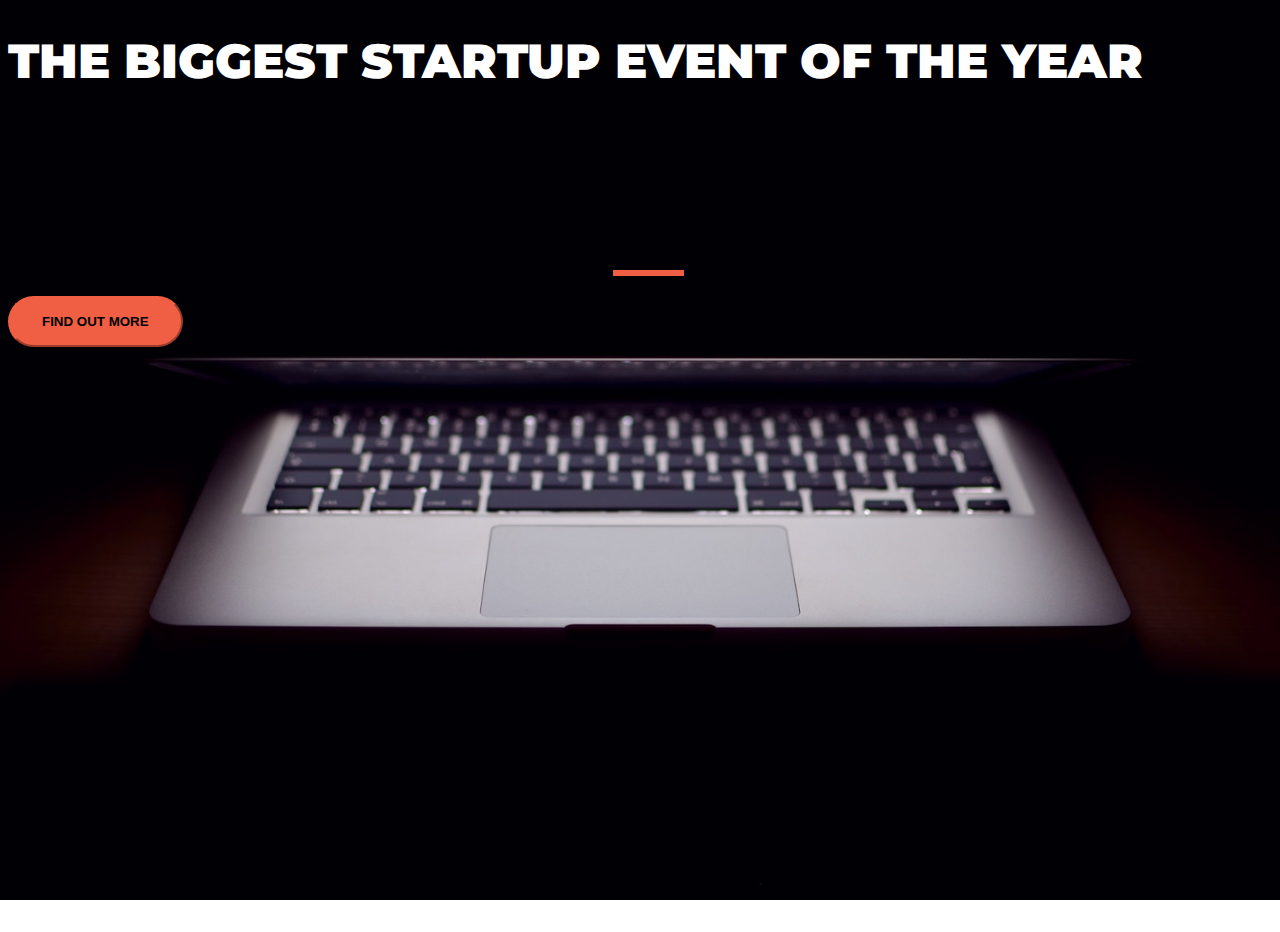
<file: index.html>
<!DOCTYPE html>
<html>
  <head>
    <title>Startup</title>
    <!-- Required meta tags -->
    <meta charset="utf-8">
    <meta name="viewport" content="width=device-width, initial-scale=1, shrink-to-fit=no">
    <!-- Google Fonts -->
    <link href="https://fonts.googleapis.com/css?family=Montserrat" rel="stylesheet">

    <!-- Note that the below Bootstrap file is a specific version. If you grab the most
    current from Bootstrap website, you will see the button grow transition being a lot faster
    than in my video.  Use whichever style sheet you like best! -->
    <!-- Bootstrap CSS from a CDN. This way you don't have to include the bootstrap file yourself -->
    <!-- CSS only -->
    <link href="https://cdn.jsdelivr.net/npm/bootstrap@5.3.1/dist/css/bootstrap.min.css" rel="stylesheet" integrity="sha384-4bw+/aepP/YC94hEpVNVgiZdgIC5+VKNBQNGCHeKRQN+PtmoHDEXuppvnDJzQIu9" crossorigin="anonymous">    

    <!-- My own stylesheet -->
    <link href="style.css" rel="stylesheet">
  </head>
  <body>
    <div class="container d-flex align-items-center h-100">
      <div class="row">
        <header class="text-center">
    <h1 class="h1"><strong>THE BIGGEST STARTUP EVENT OF THE YEAR</h1></strong>
    </header>
    <div class="buffer"></div>
    <section class="text-center">
    <hr>
    <a href="https://us21.list-manage.com/survey?u=cbc4002377b2f5b85f303ee39&id=ce2022159c&attribution=false">
    <button class="btn btn-primary btn-xl">Find Out More</button></a>
    </section>
    </div>
    </div>
  </body>
</html>
</file>
<file: style.css>
body,
html {
 
  background: url(header.jpg) no-repeat center center fixed; 
  -webkit-background-size: cover;
  -moz-background-size: cover;
  -o-background-size: cover;
  background-size: cover;
  width: 100%;
  height: 100%;
  font-family: 'Montserrat', sans-serif;
  

  clear: both;
}

.h1 {
  font-size: 3rem;
  color: rgba(255, 255, 255, 1.0);

}
 
 .btn {
  font-weight: 700;
  border-radius: 300px;
  text-transform: uppercase;
  color: ;
 }

 .btn-xl {
  padding: 1rem 2rem;
  background-color: #F05F44;
  border-color: #F05F44;
 }

.btn-primary:hover {
  background-color: #ee4b08;
  border-color: #ee4b08;
  border-width: 4px;
}

hr {
  border-color: #F05F44;
  border-width: 3px;
  opacity: 100%;
  max-width: 65px;
    margin: 20px auto;
    color: #F05F44;
    border: 3px solid #F05F44;
    max-width: 65px;
    opacity: 1;  
}
.btn-primary {  
    background-color: #F05F44;  
    border-color: #F05F44;  
    --bs-btn-hover-bg: #ee4b08; 
    --bs-btn-hover-border-color: #ee4b08;
}

.buffer {
  height: 8rem;
}
</file>
